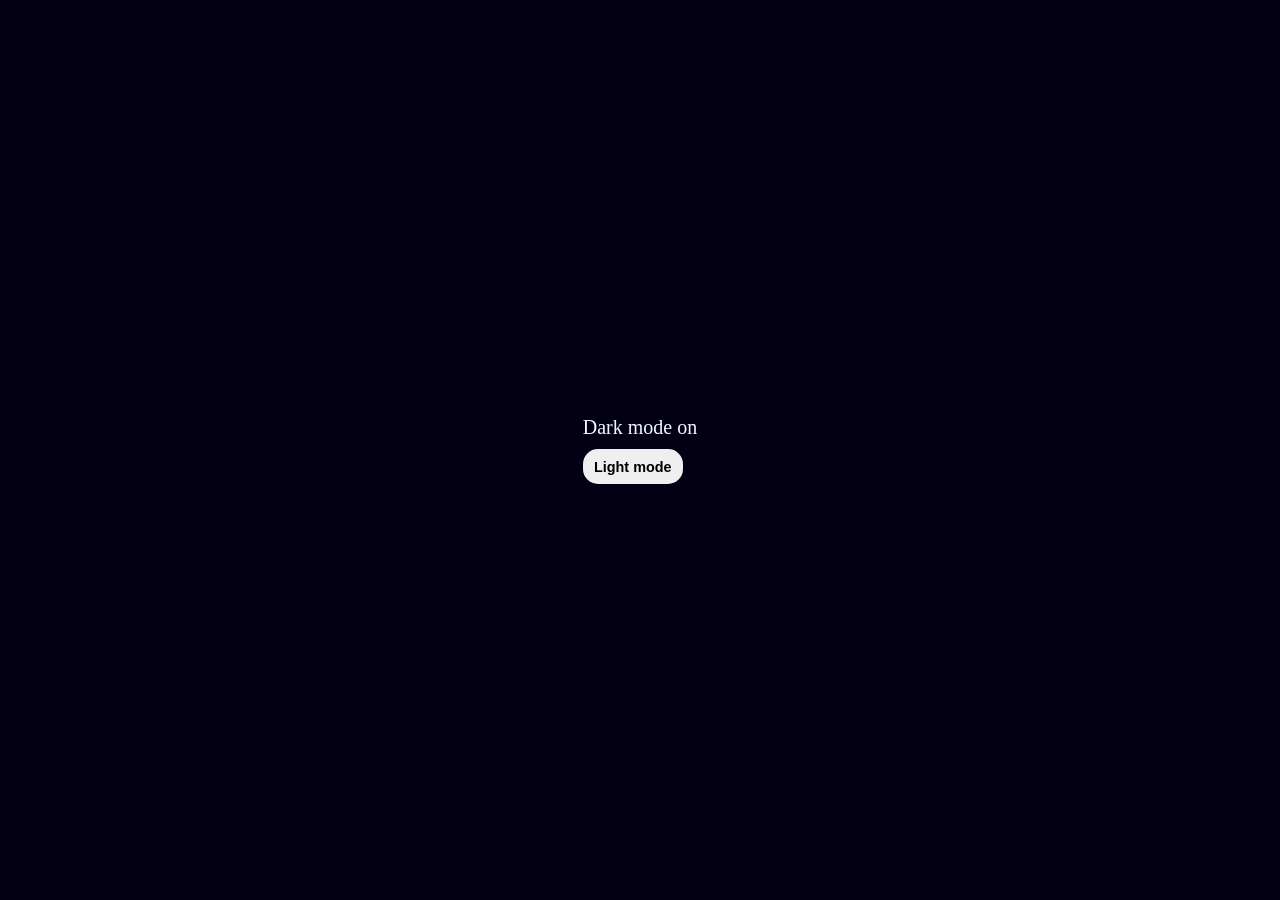
<file: index.html>
<!DOCTYPE html>
<html lang="en">
<head>
    <meta charset="UTF-8">
    <meta http-equiv="X-UA-Compatible" content="IE=edge">
    <meta name="viewport" content="width=device-width, initial-scale=1.0">
    <link rel="stylesheet" href="assets/css/estilo.css">
    <title>Dark or Light</title>
</head>
<body >
    <div id="containeer" class="container">
        <div class="containerBox">
            <p id="titulo">Dark mode on</p>
        <button id="btnChancee" class="btnChance">Light mode</button>
        </div>
        
    </div>
</body>
<script src="assets/script/script.js"></script>
</html>
</file>
<file: assets/css/estilo.css>
*{
    padding: 0px;
    margin: 0px;

}
html{
    height: 100%;
    width: 100%;
}

body{
    height: 100%;
    width: 100%;
    font-family: Tahoma;
}
.container{
    background-color: rgb(4, 0, 19);
    color:aliceblue;
    width: 100%;
    height: 100%;
    display: flex;
    align-items: center;
    justify-content: center;
    transform: 1s;

}
.containerBox > p{
    
    margin-bottom: 10px;
    left: 0px;
    
    font-size: 20px;

}

.containerBox > .btnChance{
    height: 35px;
    width: 100px;
    cursor:pointer;
    font-weight: bold;
    font-size: 90%;
    border-radius: 15px;
    border: none;
    transition: .7s;
}

.containerBox > .btnChance:hover{
    background-color:#cfcaca;   
}
</file>
<file: Page_dark_or_light/assets/css/estilo.css>
*{
    padding: 0px;
    margin: 0px;

}
html{
    height: 100%;
    width: 100%;
}

body{
    height: 100%;
    width: 100%;
    font-family: Tahoma;
}
.container{
    background-color: rgb(4, 0, 19);
    color:aliceblue;
    width: 100%;
    height: 100%;
    display: flex;
    align-items: center;
    justify-content: center;
    transform: 1s;

}
.containerBox > p{
    
    margin-bottom: 10px;
    left: 0px;
    
    font-size: 20px;

}

.containerBox > .btnChance{
    height: 35px;
    width: 100px;
    cursor:pointer;
    font-weight: bold;
    font-size: 90%;
    border-radius: 15px;
    border: none;
    transition: .7s;
}

.containerBox > .btnChance:hover{
    background-color:#cfcaca;   
}
</file>
